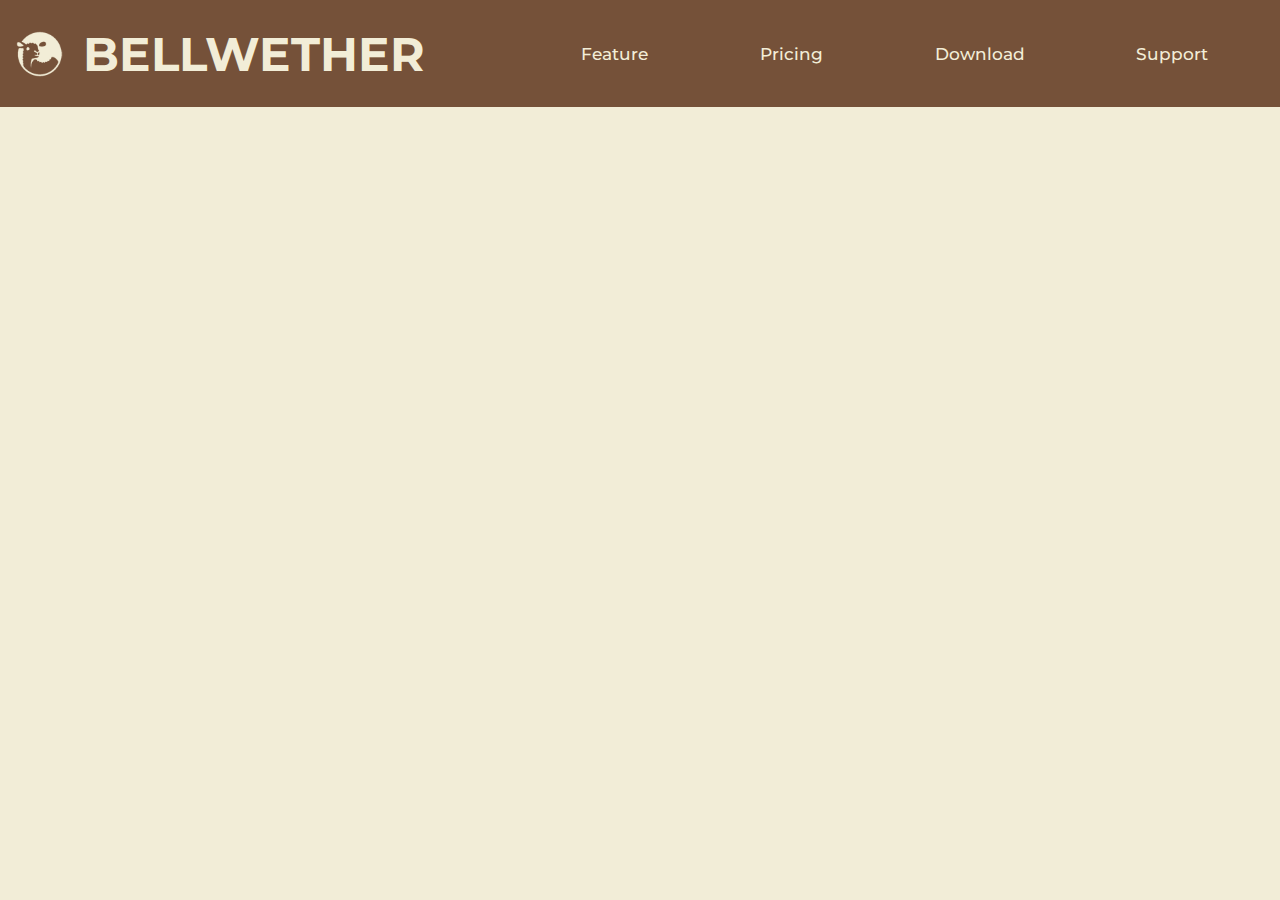
<file: index.html>
<!DOCTYPE html>
<html lang="en" dir="ltr">
  <head>
    <meta charset="utf-8">
    <title>BELLWETHER</title>
    <link rel="stylesheet" href="css\master.css">
    <link rel="preconnect" href="https://fonts.googleapis.com">
    <link rel="preconnect" href="https://fonts.gstatic.com" crossorigin>
    <link href="https://fonts.googleapis.com/css2?family=Montserrat:ital,wght@0,100;0,200;0,300;0,400;0,500;0,600;0,700;0,800;0,900;1,100;1,200;1,300;1,400;1,500;1,600;1,700;1,800;1,900&display=swap" rel="stylesheet">
  </head>
  <body>
    <header>
      <div class="Titlelogo"><img src="lambicon.png" width="60px" class="left"></div><div class="Title">BELLWETHER</div>
      <div class="TitleContainer">
        <div class="Titleitem">
          <a href="feature.html">Feature</a>
        </div>
        <div class="Titleitem">
          <a href="pricing.html">Pricing</a>
        </div>
        <div class="Titleitem">
          <a href="download.html">Download</a>
        </div>
        <div class="Titleitem">
          <a href="support.html">Support</a>
        </div>
      </div>
      <div class="dropdown">
        <button onclick="myFunction()" class="dropbtn">☰</button>
        <div id="myDropdown" class="dropdown-content">
          <a href="feature.html">Feature</a>
          <a href="pricing.html">Pricing</a>
          <a href="download.html">Download</a>
          <a href="support.html">Support</a>
        </div>
      </div>
      <script src="dropdowner.js"></script>
    </header>
  </body>
</html>
</file>
